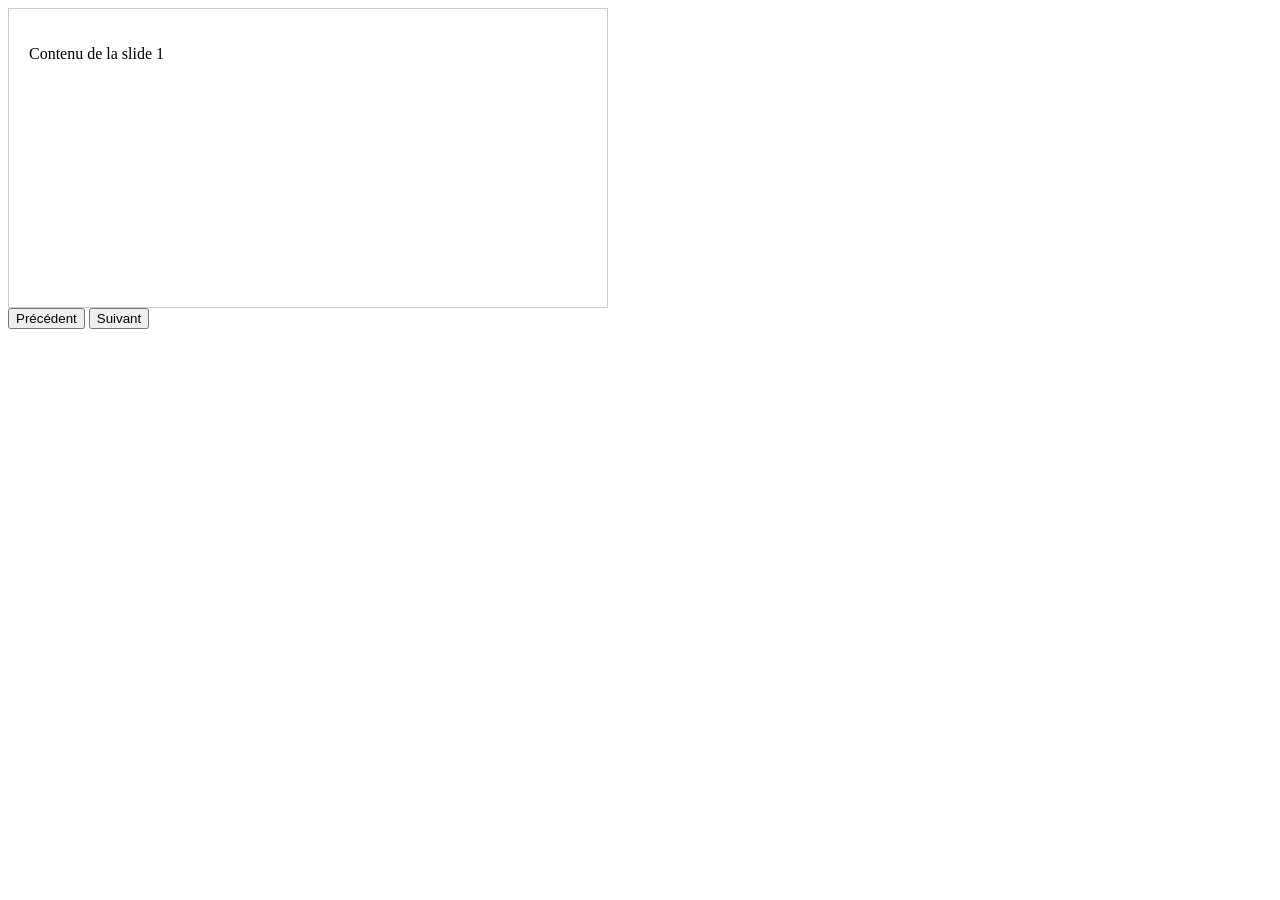
<file: Help/carroussel.html>
<!DOCTYPE html>
<html>
<head>
    <title>Carrousel avec Boutons</title>
    <style>
        .carousel {
            width: 600px;
            height: 300px;
            overflow: hidden;
            position: relative;
        }

        .slide {
            width: 600px;
            height: 300px;
            display: none;
            position: absolute;
            padding: 20px;
            border: 1px solid #ccc;
            box-sizing: border-box;
        }
    </style>
</head>
<body>
    <div class="carousel">
        <div class="slide">
            <p>Contenu de la slide 1</p>
        </div>
        <div class="slide">
            <p>Contenu de la slide 2</p>
        </div>
        <div class="slide">
            <p>Contenu de la slide 3</p>
        </div>
        <!-- Ajoutez plus de slides ici -->
    </div>

    <button id="prevButton">Précédent</button>
    <button id="nextButton">Suivant</button>

    <script>
        const slides = document.querySelectorAll('.slide');
        let currentSlide = 0;

        function showSlide(index) {
            slides.forEach((slide, i) => {
                if (i === index) {
                    slide.style.display = 'block';
                } else {
                    slide.style.display = 'none';
                }
            });
        }

        function nextSlide() {
            currentSlide = (currentSlide + 1) % slides.length;
            showSlide(currentSlide);
        }

        function prevSlide() {
            currentSlide = (currentSlide - 1 + slides.length) % slides.length;
            showSlide(currentSlide);
        }

        document.getElementById('prevButton').addEventListener('click', prevSlide);
        document.getElementById('nextButton').addEventListener('click', nextSlide);

        showSlide(currentSlide);
    </script>
</body>
</html>
</file>
